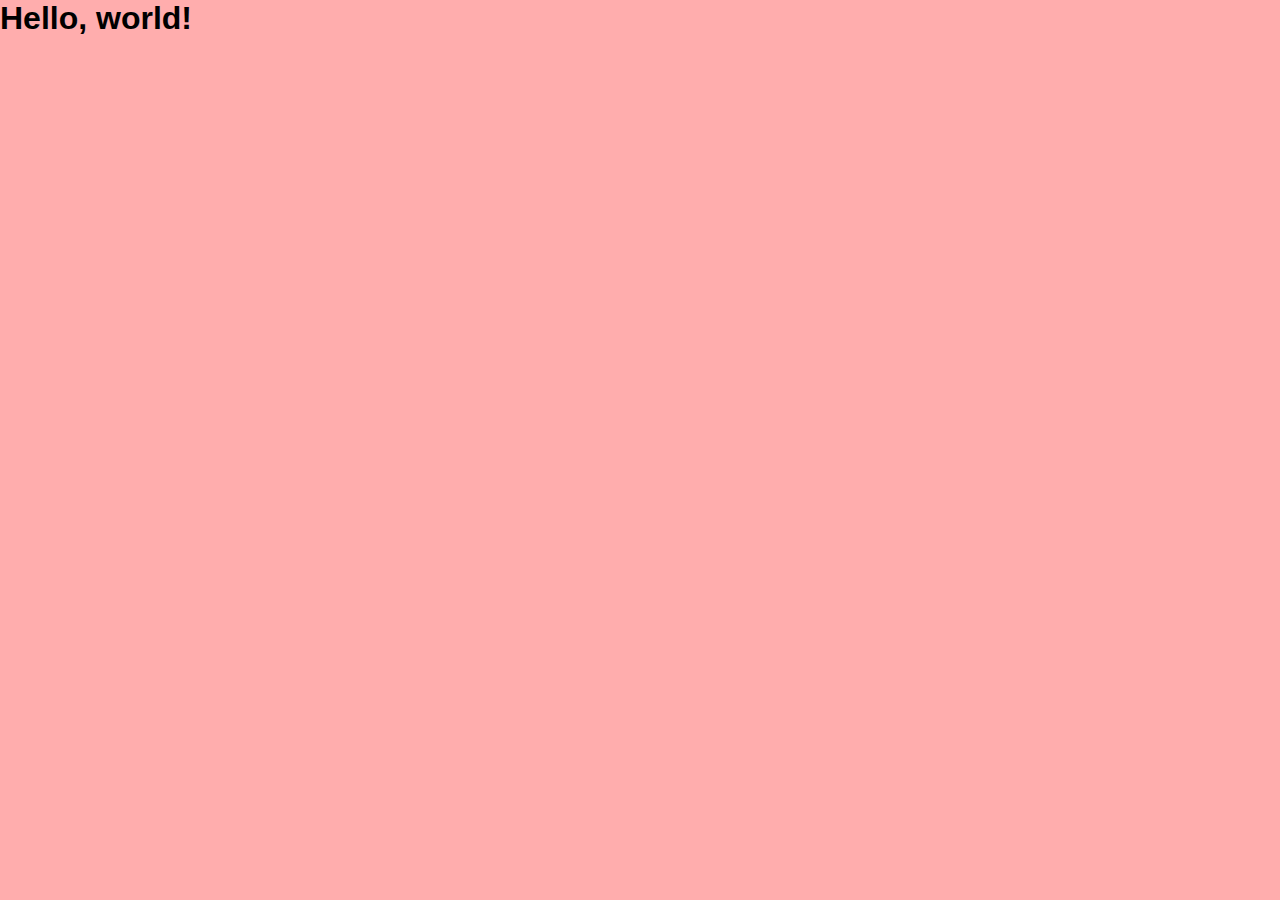
<file: admin.html>
<!doctype html>
<html lang="en">
  <head>
    <!-- Required meta tags -->
    <meta charset="utf-8">
    <meta name="viewport" content="width=device-width, initial-scale=1">
    <link href="main.css" rel="stylesheet" />
    <!-- Bootstrap CSS -->
    <link href="https://cdn.jsdelivr.net/npm/bootstrap@5.1.3/dist/css/bootstrap.min.css" rel="stylesheet" integrity="sha384-1BmE4kWBq78iYhFldvKuhfTAU6auU8tT94WrHftjDbrCEXSU1oBoqyl2QvZ6jIW3" crossorigin="anonymous">

    <title>Hello, world!</title>
  </head>
  <body>
    <h1>Hello, world!</h1>

    <!-- Optional JavaScript; choose one of the two! -->

    <!-- Option 1: Bootstrap Bundle with Popper -->
    <script src="https://cdn.jsdelivr.net/npm/bootstrap@5.1.3/dist/js/bootstrap.bundle.min.js" integrity="sha384-ka7Sk0Gln4gmtz2MlQnikT1wXgYsOg+OMhuP+IlRH9sENBO0LRn5q+8nbTov4+1p" crossorigin="anonymous"></script>

   
  </body>
</html>
</file>
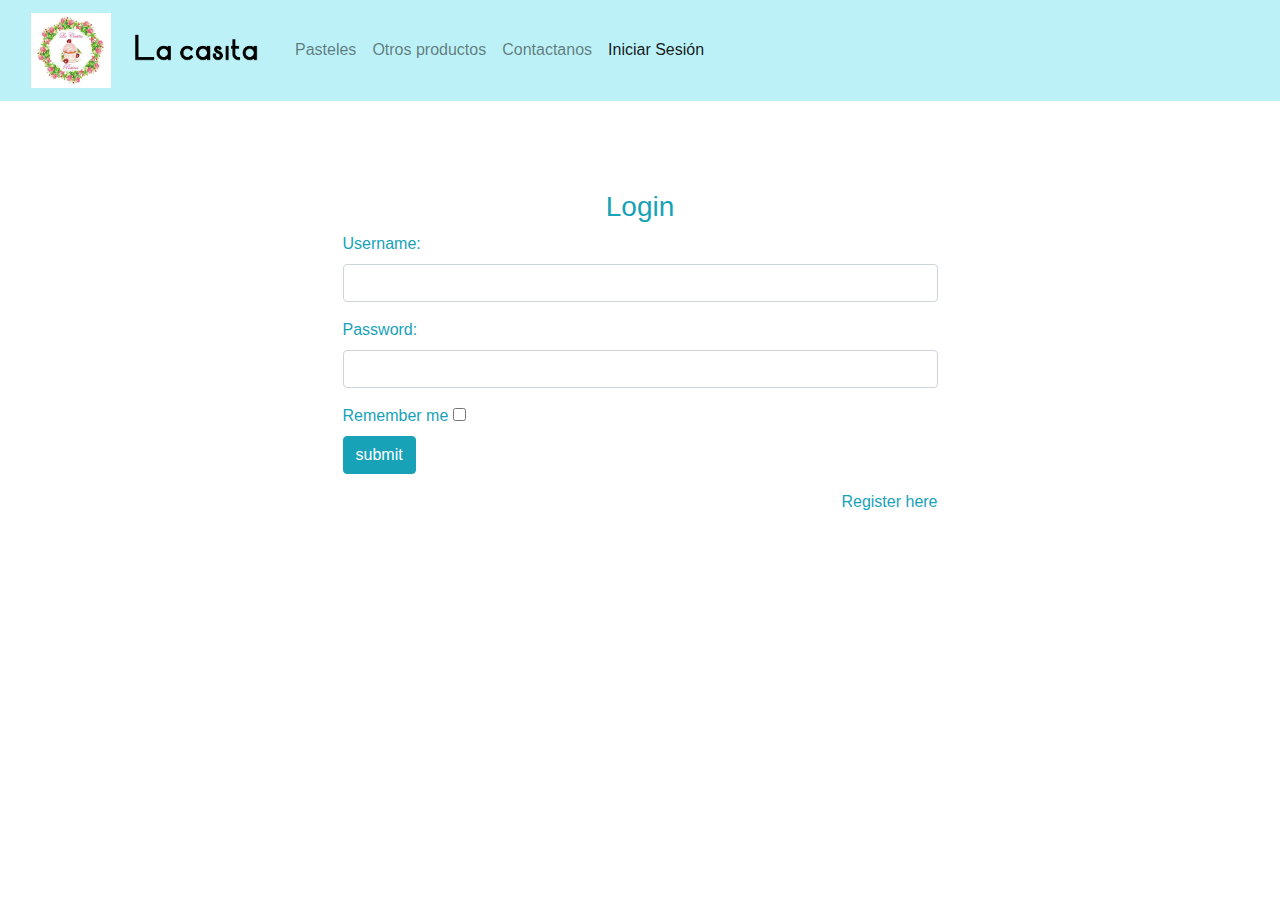
<file: login.html>
<!DOCTYPE html>
<html lang="en">
  <head>
    <meta charset="UTF-8" />
    <meta http-equiv="X-UA-Compatible" content="IE=edge" />
    <meta name="viewport" content="width=device-width, initial-scale=1.0" />
    <title>Iniciar Sesión</title>
    <link
      href="//maxcdn.bootstrapcdn.com/bootstrap/4.1.1/css/bootstrap.min.css"
      rel="stylesheet"
      id="bootstrap-css"
    />
    <script src="//maxcdn.bootstrapcdn.com/bootstrap/4.1.1/js/bootstrap.min.js"></script>
    <script src="//cdnjs.cloudflare.com/ajax/libs/jquery/3.2.1/jquery.min.js"></script>
    <link rel="icon" href="/Birthday_Cake_icon-icons.com_68779.png" />
    <!------ Include the above in your HEAD tag ---------->
  </head>

  <body class="body5">
    <header>
        <!--Barra de navegación-->
        <nav
          style="background-color: #bcf2f7"
          class="navbar navbar-expand-lg navbar-light"
        >
          <div class="container-fluid">
            <a class="navbar-brand" href="#">
              <img src="/Logo.jpeg" width="80px" />
            </a>
            <img
              src="/la casita letras.png"
              style="width: 160px; padding-right: 20px"
            />
            <button
              class="navbar-toggler"
              type="button"
              data-bs-toggle="collapse"
              data-bs-target="#navbarNav"
              aria-controls="navbarNav"
              aria-expanded="false"
              aria-label="Toggle navigation"
            >
              <span class="navbar-toggler-icon"></span>
            </button>
            <div class="collapse navbar-collapse" id="navbarNav">
              <ul class="navbar-nav">
                <li class="nav-item">
                  <a class="nav-link" aria-current="page" href="/index.html"
                    >Pasteles</a
                  >
                </li>
                <li class="nav-item">
                  <a class="nav-link" href="servicios.html">Otros productos</a>
                </li>
                <li class="nav-item">
                  <a class="nav-link" href="/contacto.html">Contactanos</a>
                </li>
  
                <li class="nav-item">
                  <a class="nav-link active" href="/login.html">Iniciar Sesión</a>
                </li>
              </ul>
            </div>
          </div>
        </nav>
      </header>

    <div id="login">
      <h3 class="text-center text-white pt-5">Login form</h3>
      <div class="container5">
        <div
          id="login-row"
          class="row justify-content-center align-items-center"
        >
          <div id="login-column" class="col-md-6">
            <div id="login-box" class="col-md-12">
              <form id="login-form" class="form" action="" method="post">
                <h3 class="text-center text-info">Login</h3>
                <div class="form-group">
                  <label for="username" class="text-info">Username:</label
                  ><br />
                  <input
                    type="text"
                    name="username"
                    id="username"
                    class="form-control"
                  />
                </div>
                <div class="form-group">
                  <label for="password" class="text-info">Password:</label
                  ><br />
                  <input
                    type="text"
                    name="password"
                    id="password"
                    class="form-control"
                  />
                </div>
                <div class="form-group">
                  <label for="remember-me" class="text-info"
                    ><span>Remember me</span> <span
                      ><input
                        id="remember-me"
                        name="remember-me"
                        type="checkbox" /></span></label
                  ><br />
                  <input
                    type="submit"
                    name="submit"
                    class="btn btn-info btn-md"
                    value="submit"
                  />
                </div>
                <div id="register-link" class="text-right">
                  <a href="#" class="text-info">Register here</a>
                </div>
              </form>
            </div>
          </div>
        </div>
      </div>
    </div>
  </body>
</html>
</file>
<file: main.css>
body{
    background-color: #FFADAD;

}

.ventana{
    width: 100%;
    height: 100%;
    color: #FFF;
    position: absolute;
    background-image: url(ventana.png);
    top:0; 
    left: 0;
    display: block;
}

/* Google Font CDN Link */
@import url('https://fonts.googleapis.com/css2?family=Poppins:wght@200;300;400;500;600;700&display=swap');
*{
  margin: 0;
  padding: 0;
  box-sizing: border-box;
  font-family: "Poppins" , sans-serif;
}
.body{
  min-height: 100vh;
  width: 100%;
  background: #c8e8e9;
  display: flex;
  align-items: center;
  justify-content: center;
}
.container1{
  width: 85%;
  background: #fff;
  border-radius: 6px;
  padding: 20px 60px 30px 40px;
  box-shadow: 0 5px 10px rgba(0, 0, 0, 0.2);
}
.container1 .content{
  display: flex;
  align-items: center;
  justify-content: space-between;
}
.container1 .content .left-side{
  width: 25%;
  height: 100%;
  display: flex;
  flex-direction: column;
  align-items: center;
  justify-content: center;
  margin-top: 15px;
  position: relative;
}
.content .left-side::before{
  content: '';
  position: absolute;
  height: 70%;
  width: 2px;
  right: -15px;
  top: 50%;
  transform: translateY(-50%);
  background: #afafb6;
}
.content .left-side .details{
  margin: 14px;
  text-align: center;
}
.content .left-side .details i{
  font-size: 30px;
  color: #3e2093;
  margin-bottom: 10px;
}
.content .left-side .details .topic{
  font-size: 18px;
  font-weight: 500;
}

.content .left-side .details .text-one,
.content .left-side .details .text-two{
  font-size: 14px;
  color: #afafb6;
}
.container1 .content .right-side{
  width: 75%;
  margin-left: 75px;
}
.content .right-side .topic-text{
  font-size: 23px;
  font-weight: 600;
  color: #3e2093;
}
.right-side .input-box{
  height: 50px;
  width: 100%;
  margin: 12px 0;
}
.right-side .input-box input,
.right-side .input-box textarea{
  height: 100%;
  width: 100%;
  border: none;
  outline: none;
  font-size: 16px;
  background: #F0F1F8;
  border-radius: 6px;
  padding: 0 15px;
  resize: none;
}
.right-side .message-box{
  min-height: 110px;
}
.right-side .input-box textarea{
  padding-top: 6px;
}
.right-side .button{
  display: inline-block;
  margin-top: 12px;
}
.right-side .button input[type="button"]{
  color: #fff;
  font-size: 18px;
  outline: none;
  border: none;
  padding: 8px 16px;
  border-radius: 6px;
  background: #3e2093;
  cursor: pointer;
  transition: all 0.3s ease;
}
.button input[type="button"]:hover{
  background: #5029bc;
}

@media (max-width: 950px) {
  .container1{
    width: 90%;
    padding: 30px 40px 40px 35px ;
  }
  .container1 .content .right-side{
   width: 75%;
   margin-left: 55px;
}
}
@media (max-width: 820px) {
  .container1{
    margin: 40px 0;
    height: 100%;
  }
  .container1 .content{
    flex-direction: column-reverse;
  }
 .container1 .content .left-side{
   width: 100%;
   flex-direction: row;
   margin-top: 40px;
   justify-content: center;
   flex-wrap: wrap;
 }
 .container1 .content .left-side::before{
   display: none;
 }
 .container1 .content .right-side{
   width: 100%;
   margin-left: 0;
 }
}


 /*Esto es todo lo necesario para el LOGIIN, no modificar hdspm */
.body5 {
    margin: 0;
    padding: 0;
    background-color: #17a2b8;
    height: 100vh;
  }
  #login .container5 #login-row #login-column #login-box {
    margin-top: 120px;
    max-width: 600px;
    height: 320px;
    border: 1px solid #9C9C9C;
    background-color: #EAEAEA;
  }
  #login .container5 #login-row #login-column #login-box #login-form {
    padding: 20px;
  }
  #login .container5 #login-row #login-column #login-box #login-form #register-link {
    margin-top: -85px;
  }
</file>
